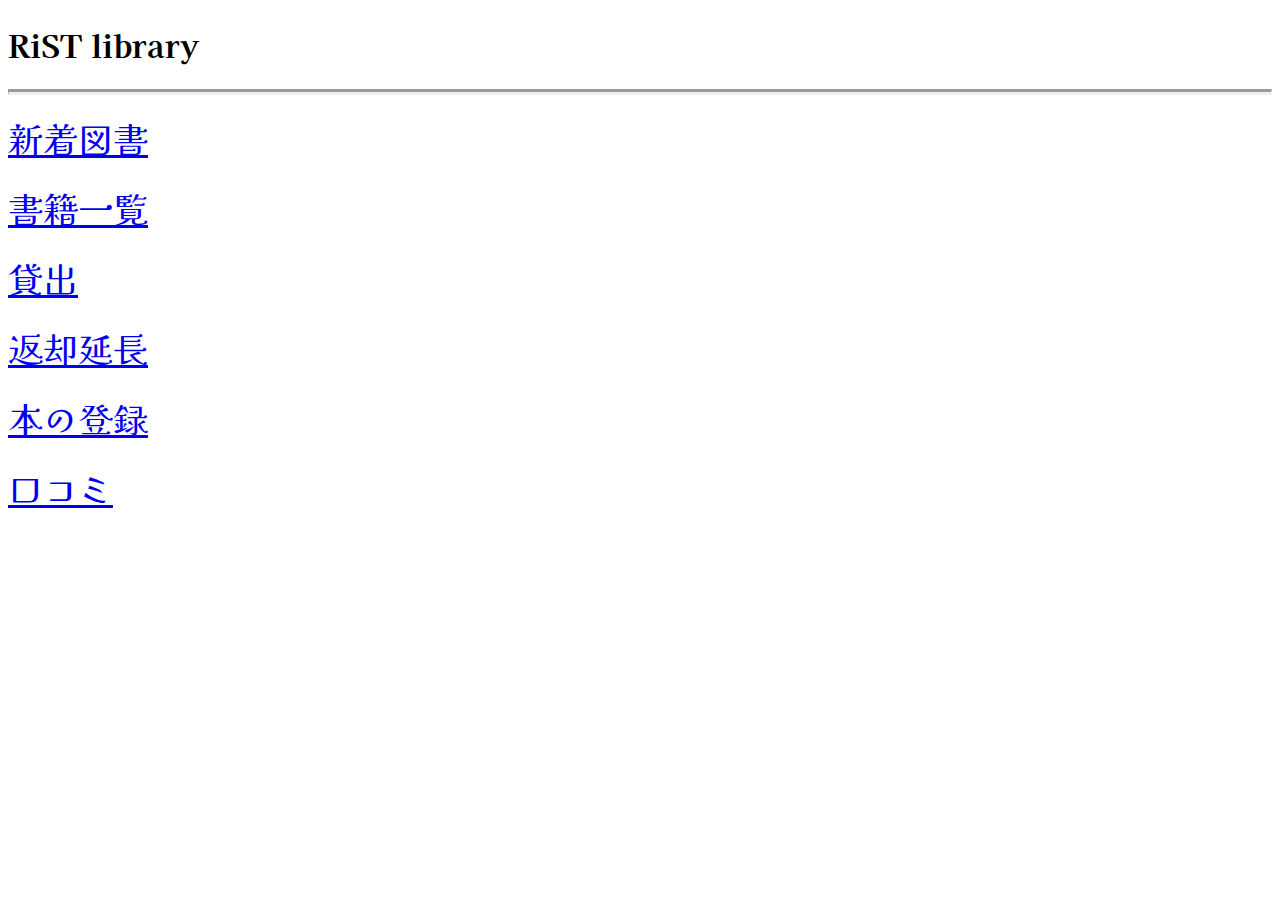
<file: index.html>
<!DOCTYPE html>
<head >
    <meta charset="UTF-8">
    <meta http-equiv="X-UA-Compatible" content="IE=edge">
    <meta name="viewport" content="width=device-width, initial-scale=1.0">
    <link rel="stylesheet" href="style.css"/>
    <link rel="preconnect" href="https://fonts.googleapis.com">
    <link rel="preconnect" href="https://fonts.gstatic.com" crossorigin>
    <link href="https://fonts.googleapis.com/css2?family=Kaisei+Opti&display=swap" rel="stylesheet">
    <title>目次</title>
</head>

<body>
    <h1>
        RiST library
    </h1>
    <hr />
    
    <main>
        <div class="book">
           <a href="./new_books/index.html">新着図書</a><br>
           <a href="./book_list/index.html">書籍一覧</a><br>
           <a href="./lending/index.html">貸出</a><br>
           <a href="./return_extension/index.html">返却延長</a><br>
           <a href="./book_registration/index.html">本の登録</a><br>
           <a href="./review/index.html">口コミ</a>
        </div>
    </main>
</body>
</file>
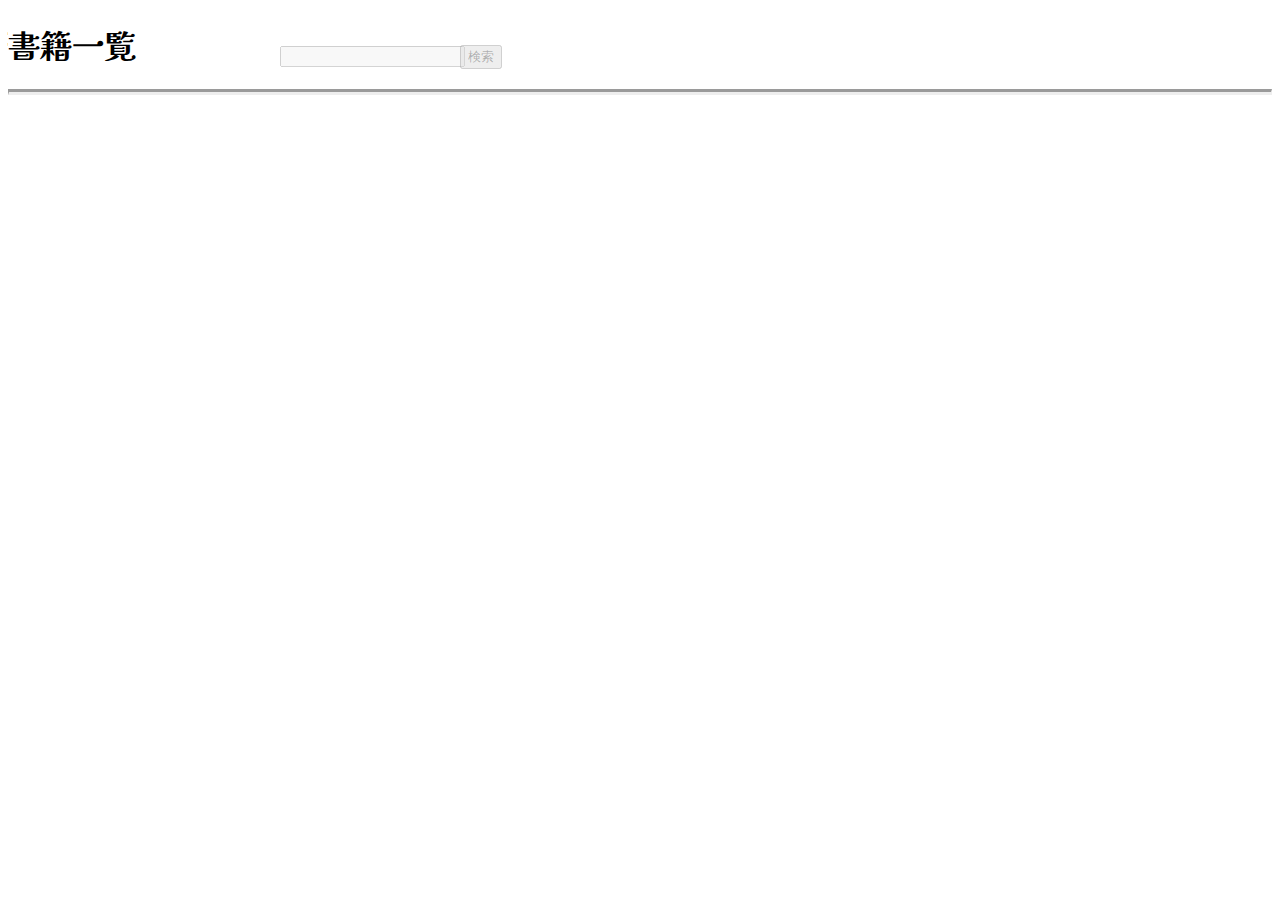
<file: book_list/index.html>
<!DOCTYPE html>
<html lang="ja">

<head>
  <meta charset="UTF-8">
  <meta http-equiv="X-UA-Compatible" content="IE=edge">
  <meta name="viewport" content="width=device-width, initial-scale=1.0">
  <link rel="stylesheet" href="style.css">
  <link rel="preconnect" href="https://fonts.googleapis.com">
  <link rel="preconnect" href="https://fonts.gstatic.com" crossorigin>
  <link href="https://fonts.googleapis.com/css2?family=Kaisei+Opti&display=swap" rel="stylesheet">
  <title>書籍一覧</title>
</head>

<body>

  <div class="header">
    <h1>書籍一覧</h1>
  </div>
  <hr />
  <main>
    <div class="flex">
      <div class="content">
        <p id="idName">
        <!-- <u1>
          <li>本タイトル</li>
          <li>分野</li>
          <li>出版年</li>
          <li>登録日</li>
          <li>書籍ID</li>
        </u1> -->
        </p>
        <!-- <div class="borrowed">
          <div id="text">
            貸出可能
          </div>
          <div id="circle">
            <img src="img/circle_img.png" alt="circle" />
          </div> -->

        </div>


        <div class="search">
          <label for="site-search"></label>
          <input type="search" id="site-search" name="q" disabled>
          <button disabled>検索</button>
        </div>
      </div>
    </div>
  </main>

</body>

<script>
 //新着図書APIにアクセス
  const api = 'https://script.google.com/macros/s/AKfycbyJZt3JBpYkZnP7pPI3DmRRlWCfFzGSmZA-53NXMOwW4c6T0fYddGIat48VMLMYcvx0pQ/exec?type=newBooks' //URLを挿入
  fetch(api)
    .then(res => res.json())
    .then(data => book(data))

  function book(data) {
    //var data = [{'bookId':'F2qxvscY','title':'Python自動処理','genre':'言語','image':'','publish':'2022/06/27','registration':'2022/02/03'}]
    let s = ''
    const list = data
    for (let row of list) {
    //console.log(row);
      s += `
      <div class = 'con'>
        <img src="${row['image']}" alt="">
      <div class = 'text'>
        <ul><li>タイトル : ${row['title']}</li>
        <li>分野 : ${row['genre']}</li>
        <li>出版年 : ${row['publish']}</li>
        <li>登録日 : ${row['registration']}</li>
        <li>書籍ID : ${row['bookId']}</li></ul>
        </div>
        </div>
        `
    }
    var mydiv = document.getElementById("idName");
    mydiv.innerHTML = s;
    //document.write(s)
  }

</script>

</html>
</file>
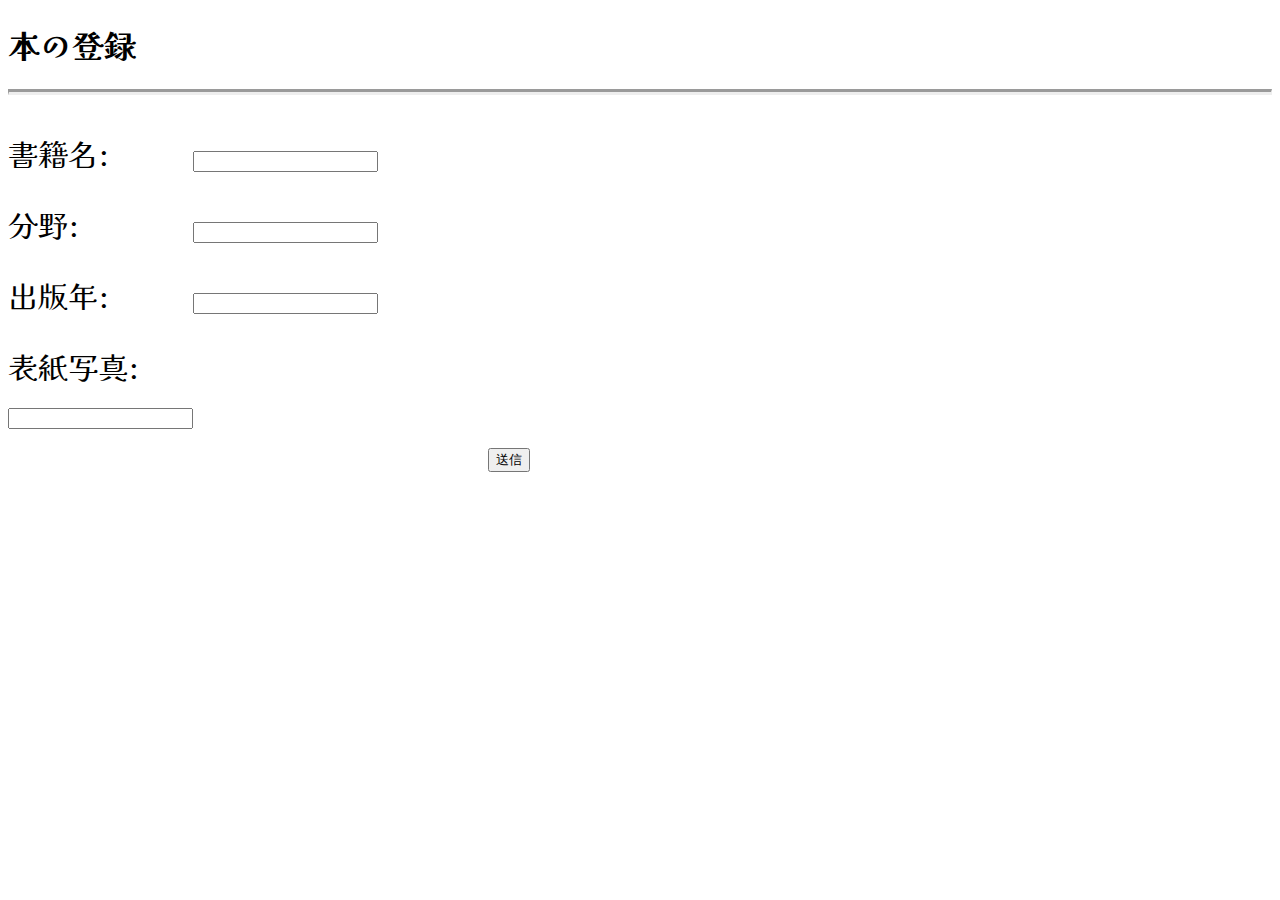
<file: book_registration/index.html>
<!DOCTYPE html>
<html lang="ja">

<head>
    <meta charset="UTF-8">
    <meta http-equiv="X-UA-Compatible" content="IE=edge">
    <meta name="viewport" content="width=device-width, initial-scale=1.0">
    <link rel="stylesheet" href="style.css">
    <link rel="stylesheet" href="style.css" />
    <link rel="preconnect" href="https://fonts.googleapis.com">
    <link rel="preconnect" href="https://fonts.gstatic.com" crossorigin>
    <link href="https://fonts.googleapis.com/css2?family=Kaisei+Opti&display=swap" rel="stylesheet">
    <title>登録</title>
</head>

<body>
    <h1>本の登録</h1>
    <hr />

    <main>
        <div class="book">
            <p id="idName">
            <form action="https://script.google.com/macros/s/AKfycbwta1XCUdufTe3FdDrT0vqFZDcf2FNnjlqLa562k_f2qOuLbb7Zr2sMZDGJhqCXCYzMDw/exec?type=registration" method="get" class="form_item">
                <div class="form_item">
                    <label for="type"></label>
                    <input type="text" name="type" id="type" value="registration" style="display:none" required>
                </div>
                <div class="form_item">
                    <label for="title">書籍名:</label>
                    <input type="text" name="title" id="title" required>
                </div>
                <div class="form_item">
                    <label for="genre">分野:</label>
                    <input type="text" name="genre" id="genre" required>
                </div>
                <div class="form_item">
                    <label for="publish">出版年:</label>
                    <input type="text" name="publish" id="publish" required>
                </div>
                <div class="image">
                    <label for="image">表紙写真:</label>
                    <input type="text" name="image" id="image"  accept="image/jpeg, image/png">
                </div>
            </p>
                <input type="submit" class="Form_Btn" value="送信">
            </form>
        </div>

    </main>
</body>

<!-- <script>
    // 本の登録APIにアクセス
    const api = 'https://script.google.com/macros/s/AKfycbwta1XCUdufTe3FdDrT0vqFZDcf2FNnjlqLa562k_f2qOuLbb7Zr2sMZDGJhqCXCYzMDw/exec?type=registration&title=BBBB&genre=English&image=bbb&publish=2022/06/27'
    fetch(api)
        .then(res => res.json())
        .then(data => book(data))
</script>  -->

</html>
</file>
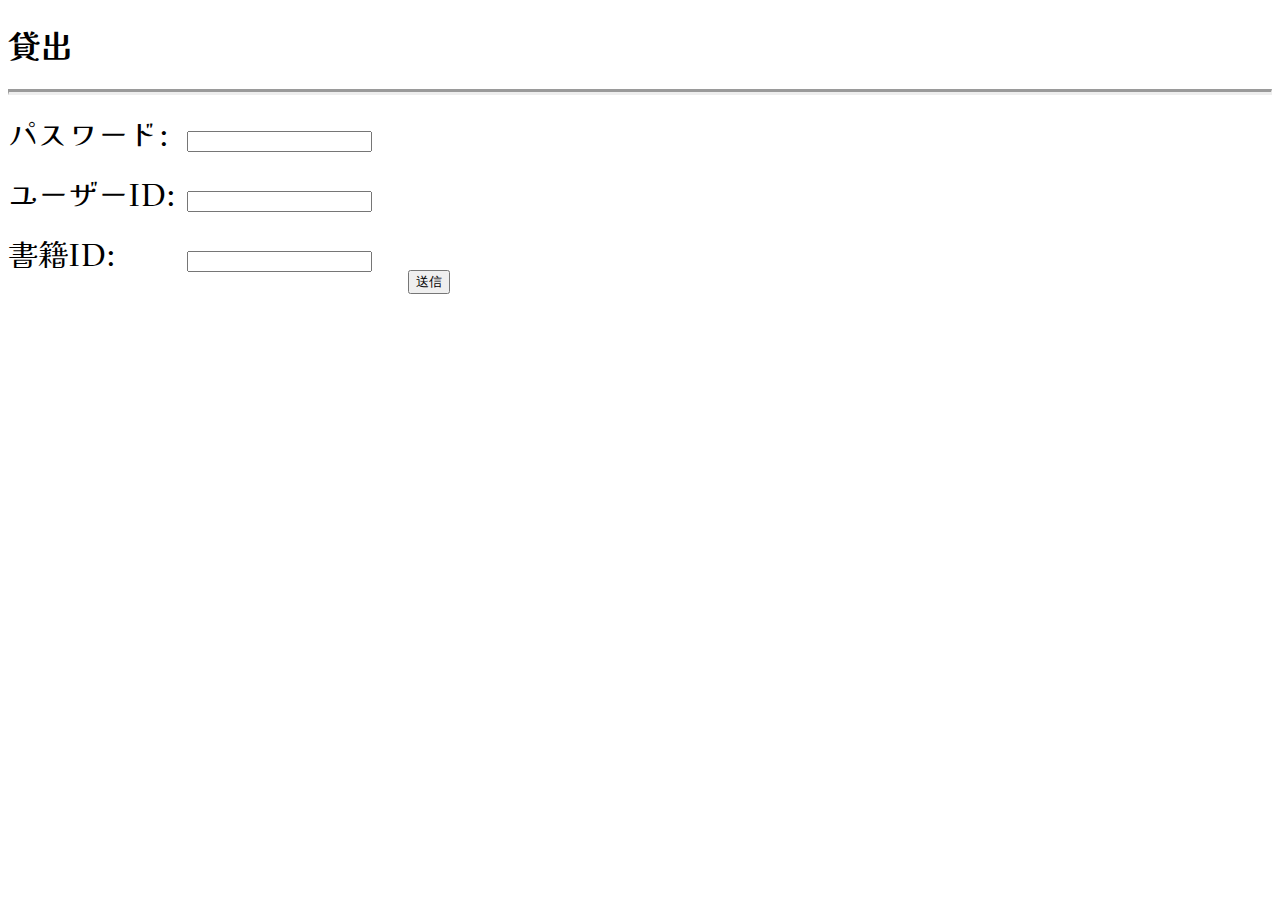
<file: lending/index.html>
<!DOCTYPE html>
<html lang="ja">

<head>
    <meta charset="UTF-8">
    <meta http-equiv="X-UA-Compatible" content="IE=edge">
    <meta name="viewport" content="width=device-width, initial-scale=1.0">
    <link rel="stylesheet" href="style.css" />
    <link rel="preconnect" href="https://fonts.googleapis.com">
    <link rel="preconnect" href="https://fonts.gstatic.com" crossorigin>
    <link href="https://fonts.googleapis.com/css2?family=Kaisei+Opti&display=swap" rel="stylesheet">
    <title>貸出</title>
</head>

<body>
    <h1>
        貸出
    </h1>
    <hr />

    <main>
        <div class="book">
                <div class="book">
                    <label for="password">パスワード: </label>
                    <input id="password" type="password" name="password" required>
                </div>
                <div class="book">
                    <label for="userId">ユーザーID: </label>
                    <input id="userId" type="text" name="userId" required>
                </div>
                <div class="book">
                    <label for="bookId">書籍ID: </label>
                    <input id="bookId" type="text" name="bookId" required>
                </div>
                <div class="submit">
                    <div class="submit">
                        <input type="button" onClick="submit();" value="送信">
                    </div>
                </div>
        </div>
    </main>
</body>

<script>
    function submit() {

        const t1 = document.getElementById("userId").value; 
        const t2 = document.getElementById("bookId").value;
        const t3 = document.getElementById("password").value;

        let url = 'https://script.google.com/macros/s/AKfycbwta1XCUdufTe3FdDrT0vqFZDcf2FNnjlqLa562k_f2qOuLbb7Zr2sMZDGJhqCXCYzMDw/exec?type=lending' + '&userId=' + t1 + '&bookId=' + t2 + '&passwordHash=' + t3

        fetch(url)
            .then(res => res.json())
            .then(data => alert(data))
    }
       


</script>

</html>
</file>
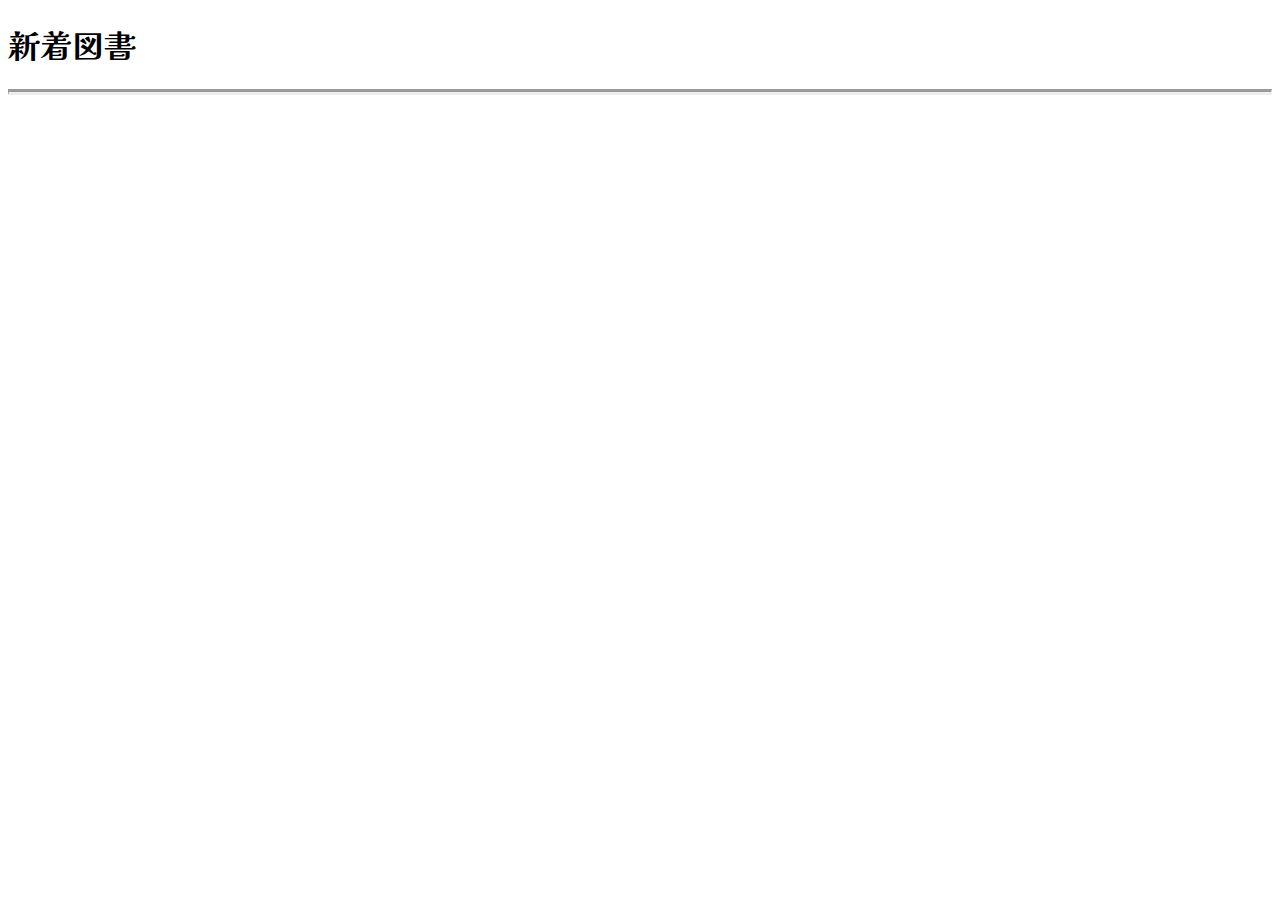
<file: new_books/index.html>
<!DOCTYPE html>
<html lang="ja">
    <head >
        <meta charset="UTF-8">
        <meta http-equiv="X-UA-Compatible" content="IE=edge">
        <meta name="viewport" content="width=device-width, initial-scale=1.0">
        <link rel="stylesheet" href="style.css"/>
        <link rel="preconnect" href="https://fonts.googleapis.com">
        <link rel="preconnect" href="https://fonts.gstatic.com" crossorigin>
        <link href="https://fonts.googleapis.com/css2?family=Kaisei+Opti&display=swap" rel="stylesheet">
        <title>新着図書</title>
    </head>

    <body>     
        <div class ="header">
            <h1>
             新着図書 
            </h1>
        </div>
        <hr />
        
        <main>
            <div class ="content">
                <p id="idName">
                <!--<u1>
                    <li>追加日</li>
                    <li>本タイトル</li>
                </u1>-->
              </p>
            </div>
            
        </main>
    </body>
    <script>
      // 新着図書APIにアクセス
      const api = 'https://script.google.com/macros/s/AKfycbyJZt3JBpYkZnP7pPI3DmRRlWCfFzGSmZA-53NXMOwW4c6T0fYddGIat48VMLMYcvx0pQ/exec?type=newBooks'
      fetch(api)
        .then(res => res.json())
        .then(data => book(data))
      
      // 結果を表示
      function book(data) {
        //var data = [{"bookId":"F2qxvscY","title":"Python自動処理","genre":"言語","image":"","publish":"2022/06/27","registration":"2022/02/03"},{"bookId":"F2qxvscY","title":"Python自動処理","genre":"言語","image":"","publish":"2022/06/27","registration":"2022/02/03"}]
        let s = ''
        const list = data 
        for (let row of list) {
          //console.log(row) // デバッグ表示
          s += `
           <div class ='con'>
            <img src="${row['image']}" alt="">
            <div class ='text'>
              <ul><li>タイトル : ${row['title']}</li>
              <li>${row['genre']}</li>
              <li>出版日: ${row['publish']}</li></ul>
            </div>
            </div>
          `
        }
        var mydiv = document.getElementById("idName");
          mydiv.innerHTML = s;
        //document.write(s)
      }
      </script>   
</html>
</file>
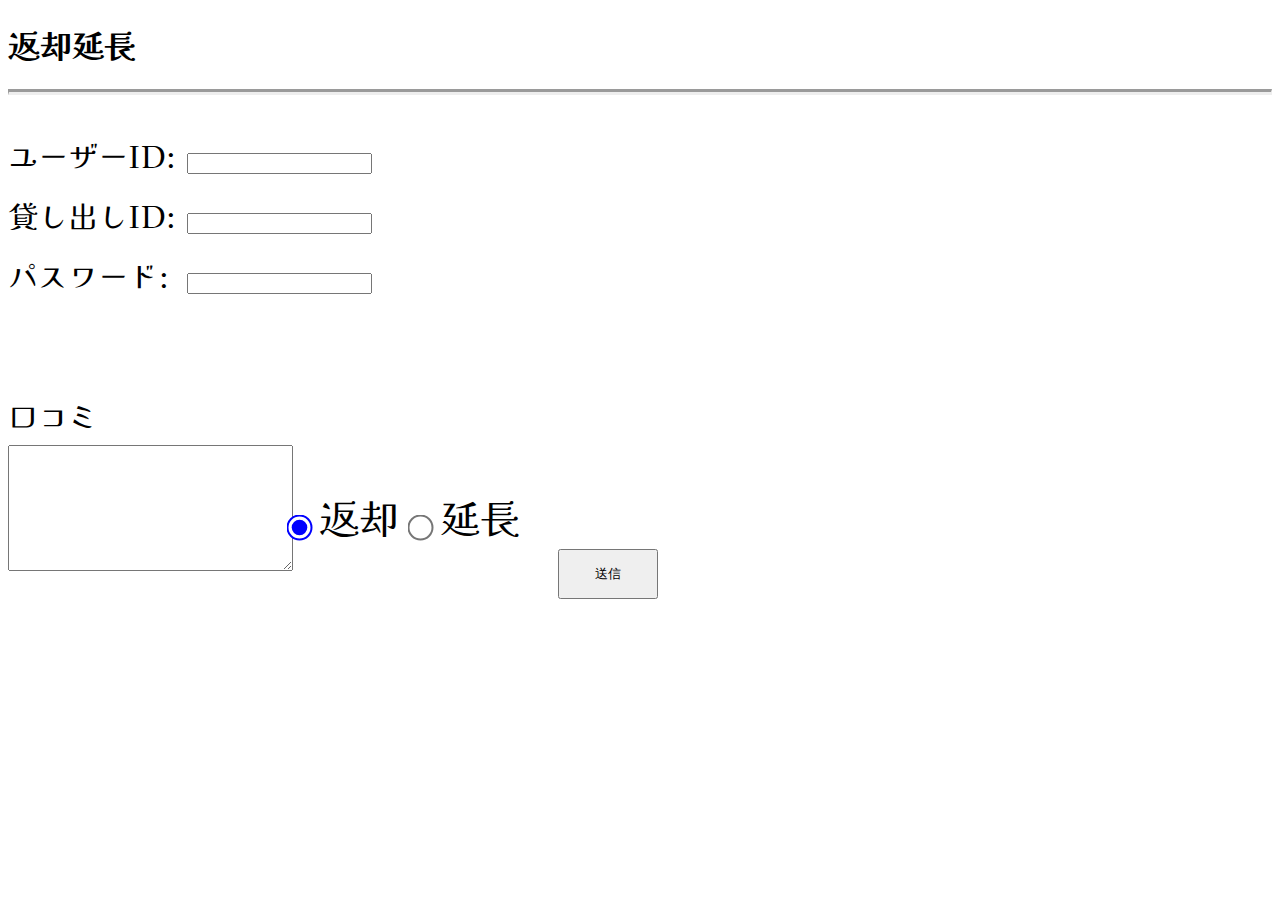
<file: return_extension/index.html>
<!DOCTYPE html>
<html lang="ja">
<head >
    <meta charset="UTF-8">
    <meta http-equiv="X-UA-Compatible" content="IE=edge">
    <meta name="viewport" content="width=device-width, initial-scale=1.0">
    <link rel="stylesheet" href="style.css"/>
    <link href="https://fonts.googleapis.com/css?family=Sawarabi+Gothic" rel="stylesheet">
    <link rel="preconnect" href="https://fonts.googleapis.com">
    <link rel="preconnect" href="https://fonts.gstatic.com" crossorigin>
    <link href="https://fonts.googleapis.com/css2?family=Kaisei+Opti&display=swap" rel="stylesheet">
</head>

<body>
    <h1>
        返却延長
    </h1>
    <hr />
        
    <main>
            <div class ="content">
                <p id="idName">
                
                    <div class="form-example">
                        <label for="userID">ユーザーID: </label>
                        <input type="text" name="userID" id="userID" required>
                    </div>
                    <div class="form-example">
                        <label for="lendingID">貸し出しID: </label>
                        <input type="text" name="lendingID" id="lendingID" required>
                    </div>
                    <div class="form-example">
                        <label for="password">パスワード: </label>
                        <input type="password" name="password" id="password" required>
                     </div>
                    </p>
                    <div class="form-example">
                        <div class="btn">
                            <input type="button" onClick="submit();" value="送信" style="width:100px;height:50px" />
                        </div>
                    </div>
                  
                <li>口コミ</li>
                <textarea rows="8" cols="33" id="comText"></textarea>
                   
            </div>
            
            <div class="botton">
                <input type="radio" name="check" value="返却" style="transform:scale(2.0)" checked> 返却
                <input type="radio" name="check" value="延長" style="transform:scale(2.0)" > 延長
            </div>    
        
    </main>
    </body>


    <script>
      function submit() {

        const t1 = document.getElementById("lendingID").value; 
        const t2 = document.getElementById("userID").value;
        const t3 = document.getElementById("password").value;
        const t4 = document.getElementById("comText").value;
        
        let url = 'https://script.google.com/macros/s/AKfycbwta1XCUdufTe3FdDrT0vqFZDcf2FNnjlqLa562k_f2qOuLbb7Zr2sMZDGJhqCXCYzMDw/exec?type=return' + '&lendingId='+t1 + '&userId='+t2 + '&passwordHash='+t3 + '&comText='+t4
    

        fetch(url)
          .then(res => res.json())
          .then(data => alert(data))
      }
      
       
        </script>  
</html>
</file>
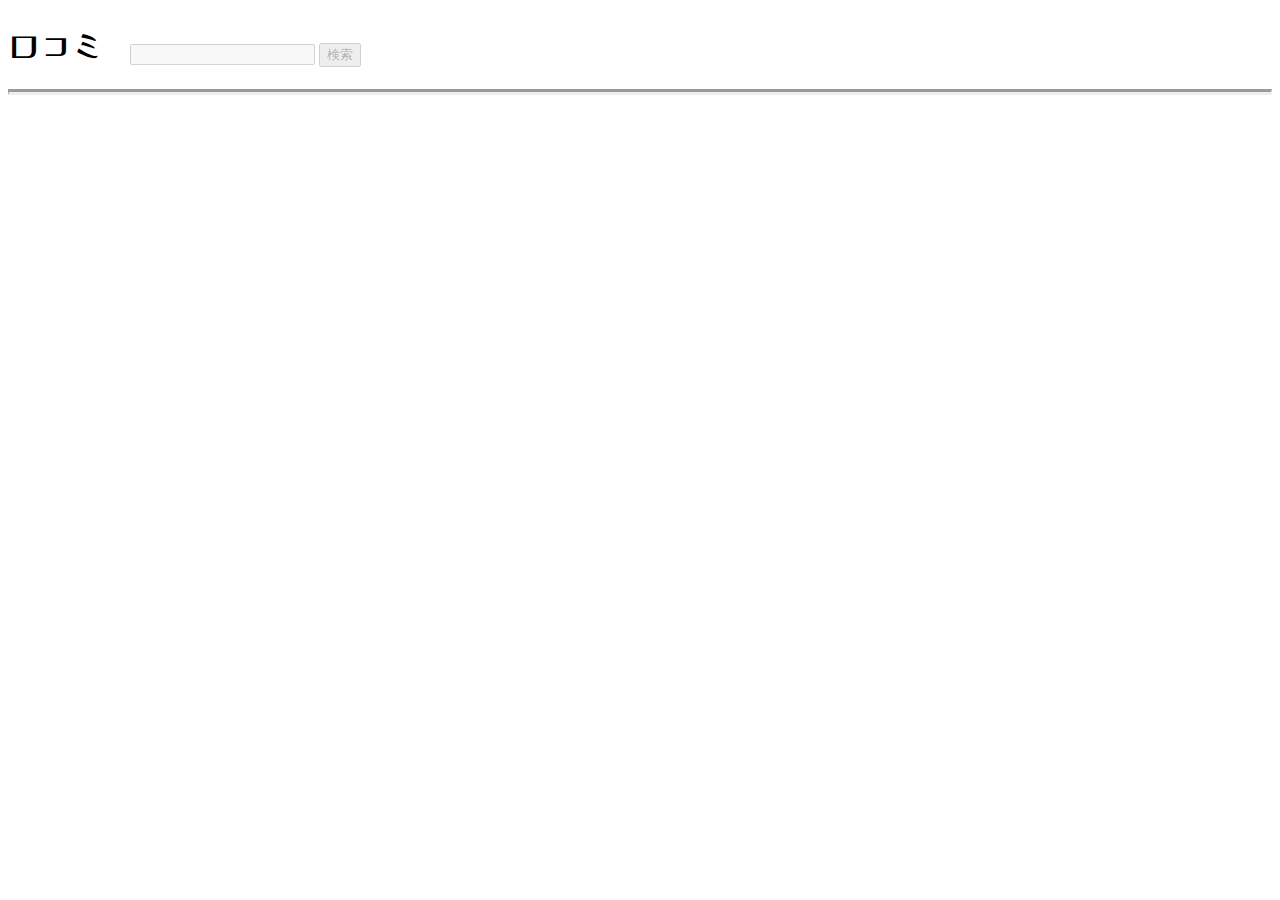
<file: review/index.html>
<!DOCTYPE html>
<head >
    <meta charset="UTF-8">
    <meta http-equiv="X-UA-Compatible" content="IE=edge">
    <meta name="viewport" content="width=device-width, initial-scale=1.0">
    <link rel="stylesheet" href="style.css"/>
    <link href="https://fonts.googleapis.com/css?family=Sawarabi+Gothic" rel="stylesheet">
    <link rel="preconnect" href="https://fonts.googleapis.com">
    <link rel="preconnect" href="https://fonts.gstatic.com" crossorigin>
    <link href="https://fonts.googleapis.com/css2?family=Kaisei+Opti&display=swap" rel="stylesheet">
    <title>口コミ</title>
</head>

<body>
    <h1>
        口コミ 
    </h1>
    <hr />
    
    <main>
        <div class="search">
            <label for="site-search"></label>
            <input type="search" id="site-search" name="q" disabled>
            <button disabled>検索</button>
          </div>
          
            <div class ="content">
              <p id="idName">
                <!--<u1>
                    <li>本タイトル</li>
                </u1>-->
              </p>
                
            </div>
    </main>

    <script>
      // 口コミAPIにアクセス
      const api = 'https://script.google.com/macros/s/AKfycbzEJwE1W1JcyCZWyYREV6fR8ULIZ-n28ArWUtCd4OLvM6NlQQZ4oqBJMBvC3gXPt4dqYw/exec?type=comment'
      fetch(api)
        .then(res => res.json())
        .then(data => book(data))
      
      // 結果を表示
      function book(data) {
        //var data = [{"bookId":"F2qxvscY","title":"Python自動処理","genre":"言語","image":"","publish":"2022/06/27","registration":"2022/02/03"},{"bookId":"F2qxvscY","title":"Python自動処理","genre":"言語","image":"","publish":"2022/06/27","registration":"2022/02/03"}]
        let s = ''
        const list = data 
        
        for (let row of list) {
          //console.log(row) // デバッグ表示
          s += `
            <div class = 'con'>
              <img src="${row['image']}" alt="">
            <div class = 'text'>
            <h3>タイトル : ${row['title']}</h3>
            <li>${row['registration']}</li>
            </div>
            </div>
          `
        }
        var mydiv = document.getElementById("idName");
          mydiv.innerHTML = s;
        //document.write(s)
      }
      </script>   
</body>
</file>
<file: style.css>
li {
    list-style: none;
}

.content{
    top:10px;
    left:30px;
}

.delete-marker {
    list-style: none;
}

.book{
    font-size: 35px;
    line-height: 2;
}

hr{
    border-width: medium thin;
}

body{
    font-family: 'Kaisei Opti', serif;
 }
</file>
<file: book_list/style.css>
li {
    list-style: none;
    font-size: 30px;
    position: relative;
    left: 20px;
    top: 30px;
}

.con{
    display: flex; 
}

.flex img{
    width: 18%;
    height: 18%;
    position: relative;
    top: 30px;
}


body{
    font-family: 'Kaisei Opti', serif;
 }

 p{
    font-size: 20px;
    position: relative;
    left: 50px;
    top: 20px;
 }
 

 .borrowed{
    font-size: 30px;
    position: relative;
    left: 400px;
    top: -200px;
 }

 label {
    display: block;
}
 input,
 label {
     margin: .4rem 0;
     position: absolute;
     left: 280px;
     top: 40px;
 }

 button{
    position: absolute;
    left: 460px;
    top: 45px;
 }

 

 hr{
    border-width: medium thin;
}
</file>
<file: book_registration/style.css>
li {
    list-style: none;
}

hr {
    border-width: medium thin;
}

.form_item {
    font-size: 30px;
}

form.form_item {
    display: table;
}

div.form_item {
    display: table-row;
}

type {
    position: relative;
    left: 20px;
}

label,
input {
    display: table-cell;
    margin-bottom: 20px;
}

label {
    padding-right: 10px;
    padding-top: 10px;
}

body {
    font-family: 'Kaisei Opti', serif;
}

.Form_Btn {
    position: relative;
    top: -50px;
    left: 480px;
}
</file>
<file: lending/style.css>
li {
    list-style: none;
}

.header{
    font-size: 20px;
}

.book{
    font-size: 30px;
    line-height: 2;
}

form.book {
    display: table;
}

div.book {
    display: table-row;
}

label, input {
    display: table-cell;
    margin-bottom: 10px;
}

label {
    padding-right: 10px;
}

.submit{
    position: relative;
    top: -20px;
    left: 200px;
}

hr{
    border-width: medium thin;
}

body{
    font-family: 'Kaisei Opti', serif;
 }
</file>
<file: new_books/style.css>
li {
    list-style: none;
    font-size: 30px;
    position: relative;
    left: 20px;
    top: 30px;
}

.con{
    display: flex;
}

.con img{
    width: 18%;
    height: 18%;
}

.flex img{
    width: 18%;
    height: 18%;
    position: relative;
    top: 30px;
}

.content{
    font-size: 30px;
    line-height: 2;
    position: relative;
    left: 10px;
    top: 15px;
}



hr{
    border-width: medium thin;
}

body{
    font-family: 'Kaisei Opti', serif;
 }
</file>
<file: return_extension/style.css>
li {
    list-style: none;
}

.header{
    font-size: 20px;
}

.content{
    font-size: 30px;
    line-height: 2;
}

.botton{
    font-size: 40px;
    position: relative; 
    top: -100px;
    left: 280px;
    accent-color: blue;
}



.btn{
    position: relative;
    width: 100px;
    height: 50px;
    top: 200px;
    left: 550px;
}

form.form-example {
    display: table;
}

div.form-example {
    display: table-row;
}

label, input {
    display: table-cell;
    margin-bottom: 10px;
}

label {
    padding-right: 10px;
}

body{
    font-family: 'Kaisei Opti', serif; 
 }

 hr{
    border-width: medium thin;
}
</file>
<file: review/style.css>
li {
    list-style: none;
    font-size: 30px;
    position: relative;
    left: 20px;
    top: 30px;
}

.con{
    display: flex;
    font-size: 30px;
    position: relative;
    left: -180px;
    top: 30px;
}

.con img{
    width: 18%;
    height: 18%; 
}

.content{
    position: relative;
    font-size: 30px;
    top: -30px;
    left:180px;
}

.delete-marker {
    list-style: none;
}

body{
    font-family: 'Kaisei Opti', serif;
    
 }

 .box {
    margin       : auto;
    width        : 600px;
    height       : 150px;
    background   : #d8d7d7;
    position: absolute;
    left: 0px;
    top: 100px;
  
  }


.search{
    position: absolute;
    left: 130px;
    top: 40px;
 }


  hr{
    border-width: medium thin;
}
</file>
